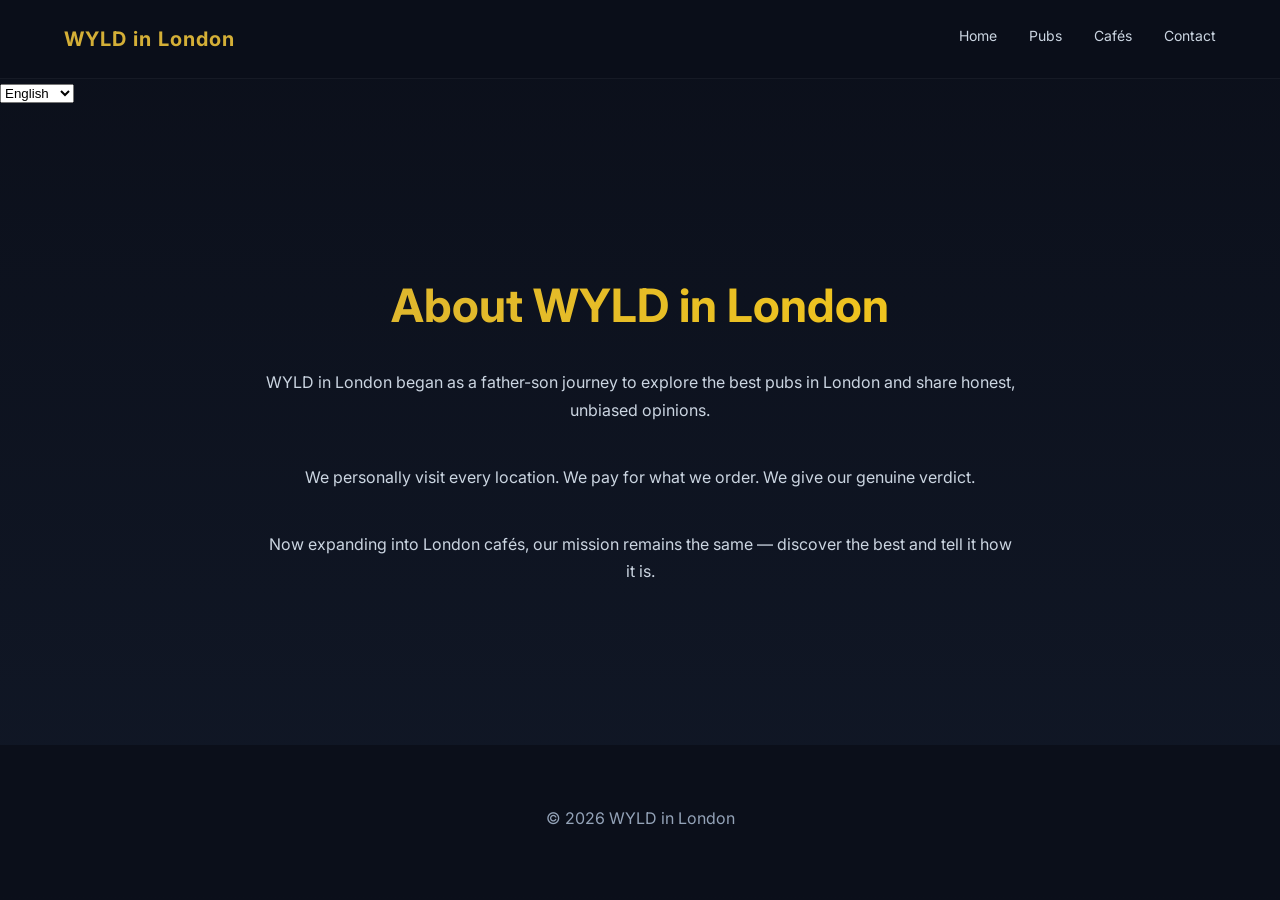
<file: about.html>
<!DOCTYPE html>
<html lang="en">
<head>
<meta charset="UTF-8">
<title>About WYLD in London</title>
<meta name="description" content="Learn about WYLD in London — a father-son YouTube channel reviewing the best pubs and cafés across London.">
<meta name="viewport" content="width=device-width, initial-scale=1.0">
<link href="https://fonts.googleapis.com/css2?family=Inter:wght@300;400;600;700&display=swap" rel="stylesheet">
<link rel="stylesheet" href="style.css">
</head>
<body>

<header>
<div class="container">
<span class="logo">WYLD in London</span>
<nav>
<a href="index.html">Home</a>
<a href="pubs.html">Pubs</a>
<a href="cafes.html">Cafés</a>
<a href="contact.html">Contact</a>
</nav>
<div style="clear:both;"></div>
</div>

</header>
<select id="languageSwitcher">
  <option value="en">English</option>
  <option value="es">Español</option>
  <option value="it">Italiano</option>
  <option value="fr">Français</option>
  <option value="de">Deutsch</option>
  <option value="ar">العربية</option>
  <option value="ur">اردو</option>
</select>
  
<section class="hero">
<div class="container">
<h1>About WYLD in London</h1>
<p>WYLD in London began as a father-son journey to explore the best pubs in London and share honest, unbiased opinions.</p>
<p>We personally visit every location. We pay for what we order. We give our genuine verdict.</p>
<p>Now expanding into London cafés, our mission remains the same — discover the best and tell it how it is.</p>
</div>
</section>

<footer>
<div class="container">
<p>© 2026 WYLD in London</p>
</div>
</footer>

</body>
</html>
</file>
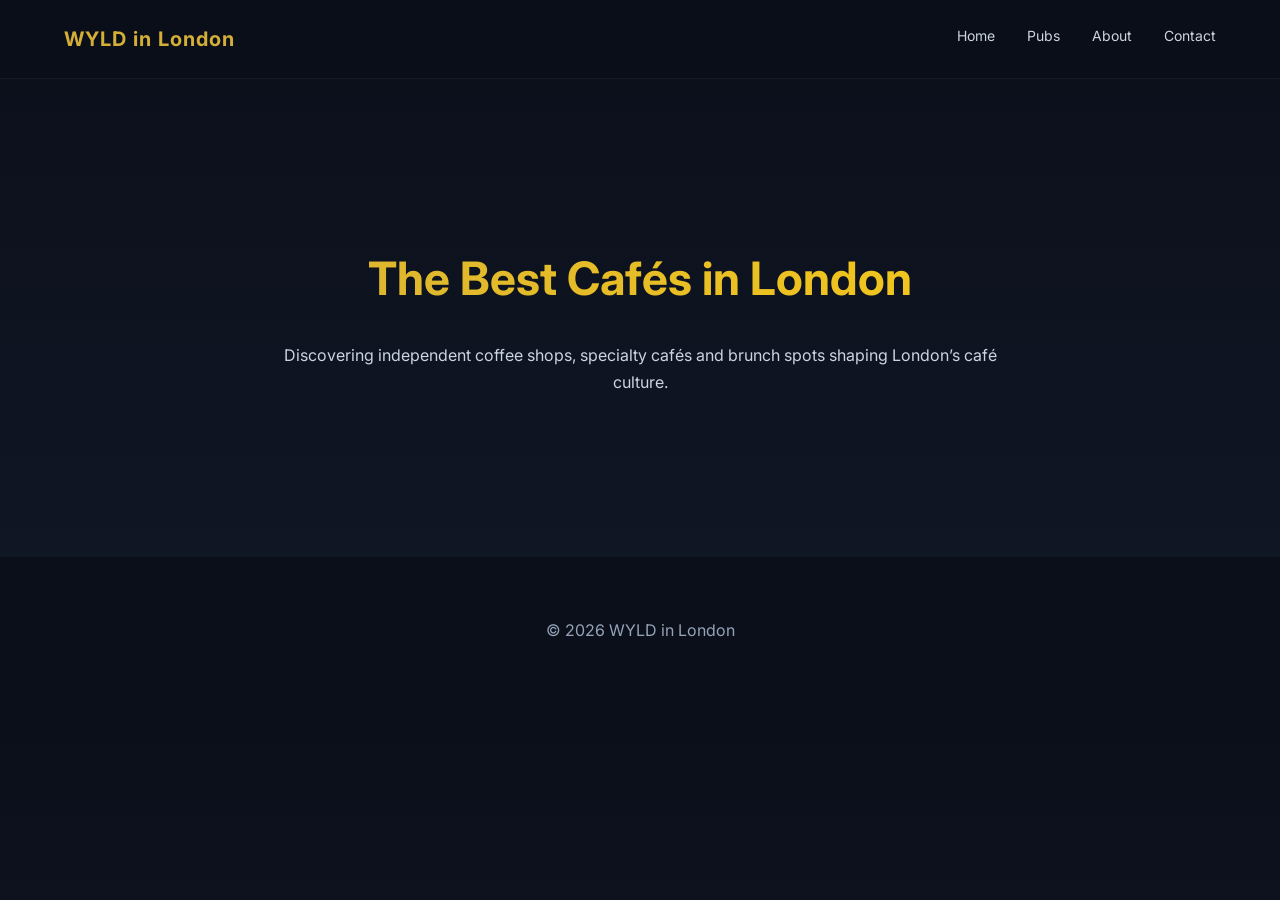
<file: cafes.html>
<!DOCTYPE html>
<html lang="en">
<head>
<meta charset="UTF-8">
<title>Best Cafés in London | WYLD in London</title>
<meta name="description" content="Exploring the best cafés in London — independent coffee shops, brunch cafés and hidden gems across the city.">
<meta name="viewport" content="width=device-width, initial-scale=1.0">
<link href="https://fonts.googleapis.com/css2?family=Inter:wght@300;400;600;700&display=swap" rel="stylesheet">
<link rel="stylesheet" href="style.css">
</head>
<body>

<header>
<div class="container">
<span class="logo">WYLD in London</span>
<nav>
<a href="index.html">Home</a>
<a href="pubs.html">Pubs</a>
<a href="about.html">About</a>
<a href="contact.html">Contact</a>
</nav>
<div style="clear:both;"></div>
</div>
</header>

<section class="hero">
<div class="container">
<h1>The Best Cafés in London</h1>
<p>Discovering independent coffee shops, specialty cafés and brunch spots shaping London’s café culture.</p>
</div>
</section>

<footer>
<div class="container">
<p>© 2026 WYLD in London</p>
</div>
</footer>

</body>
</html>
</file>
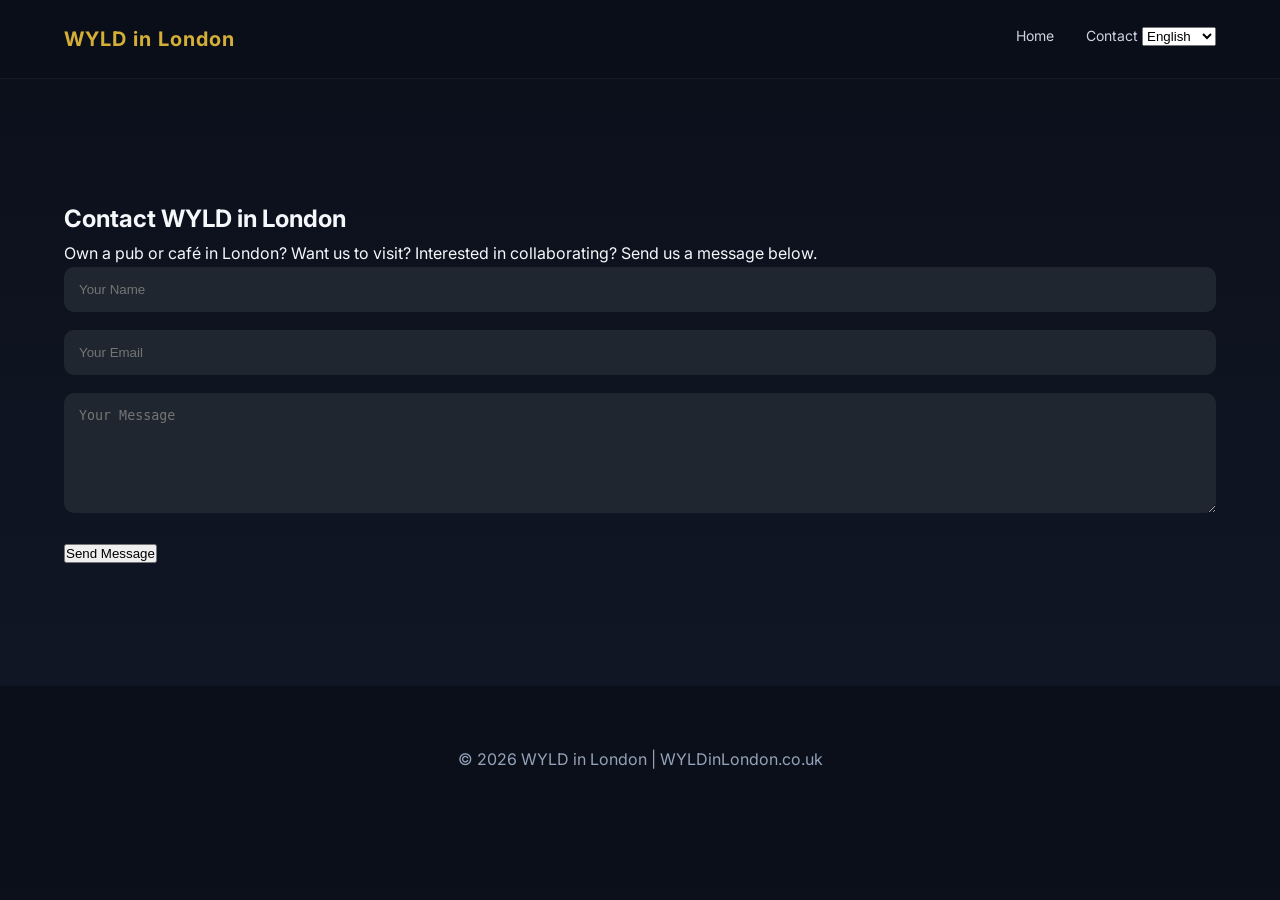
<file: contact.html>
<!DOCTYPE html>
<html lang="en">
<head>
<meta charset="UTF-8">
<title>Contact WYLD in London</title>
<meta name="viewport" content="width=device-width, initial-scale=1.0">
<link href="https://fonts.googleapis.com/css2?family=Inter:wght@300;400;600;700&display=swap" rel="stylesheet">
<link rel="stylesheet" href="style.css">
</head>

<body>

<header>
<div class="container">
<span class="logo">WYLD in London</span>

<nav>
<a href="index.html">Home</a>
<a href="contact.html">Contact</a>

<select id="languageSwitcher">
  <option value="en">English</option>
  <option value="it">Italiano</option>
  <option value="es">Español</option>
  <option value="fr">Français</option>
  <option value="de">Deutsch</option>
  <option value="zh">中文</option>
  <option value="ja">日本語</option>
</select>

</nav>
<div style="clear:both;"></div>
</div>
</header>

<section class="section visible">
<div class="container">

<h1 data-contact-title></h1>
<p data-contact-desc></p>

<form action="https://formsubmit.co/wyldinlondon.yt@post.com" method="POST">
<input type="hidden" name="_captcha" value="false">

<input type="text" name="name" placeholder="Your Name" required>
<input type="email" name="email" placeholder="Your Email" required>
<textarea name="message" rows="6" placeholder="Your Message" required></textarea>

<button type="submit" data-send-btn>Send Message</button>

</form>

</div>
</section>

<footer>
<div class="container">
© 2026 WYLD in London | WYLDinLondon.co.uk
</div>
</footer>

<script src="translations.js"></script>

</body>
</html>
</file>
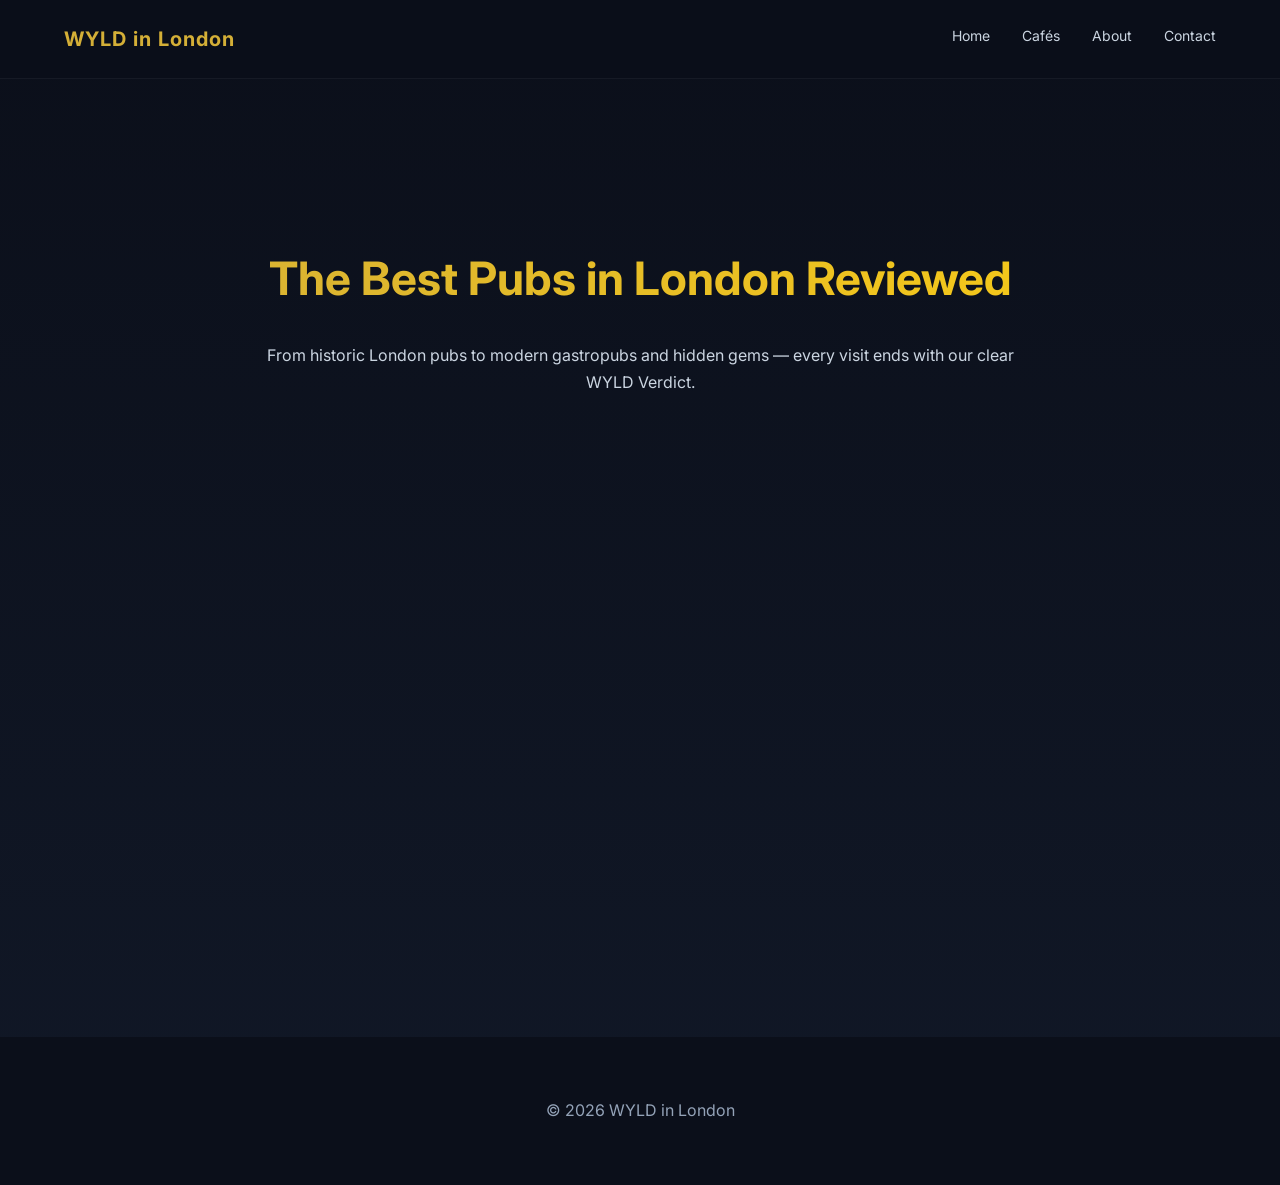
<file: pubs.html>
<!DOCTYPE html>
<html lang="en">
<head>
<meta charset="UTF-8">
<title>Best Pubs in London Reviewed | WYLD in London</title>
<meta name="description" content="We review the best pubs in London — historic pubs, gastropubs and hidden gems — using our honest WYLD Verdict system.">
<meta name="viewport" content="width=device-width, initial-scale=1.0">
<link href="https://fonts.googleapis.com/css2?family=Inter:wght@300;400;600;700&display=swap" rel="stylesheet">
<link rel="stylesheet" href="style.css">
</head>
<body>

<header>
<div class="container">
<span class="logo">WYLD in London</span>
<nav>
<a href="index.html">Home</a>
<a href="cafes.html">Cafés</a>
<a href="about.html">About</a>
<a href="contact.html">Contact</a>
</nav>
<div style="clear:both;"></div>
</div>
</header>

<section class="hero">
<div class="container">
<h1>The Best Pubs in London Reviewed</h1>
<p>From historic London pubs to modern gastropubs and hidden gems — every visit ends with our clear WYLD Verdict.</p>
</div>
</section>

<section class="section">
<div class="container">
<div class="verdict">
<h2>WYLD Verdict System</h2>
<p>We score every pub based on:</p>
<p>• Atmosphere<br>• Quality<br>• Value<br>• Overall Experience</p>
<p><strong>Final Rating:</strong> WYLD Approved</p>
</div>
</div>
</section>

<footer>
<div class="container">
<p>© 2026 WYLD in London</p>
</div>
</footer>

</body>
</html>
</file>
<file: style.css>
*{margin:0;padding:0;box-sizing:border-box;}

body{
  font-family:'Inter',sans-serif;
  background:linear-gradient(180deg,#0b0f1a,#111827);
  color:#f5f7fa;
  line-height:1.7;
  overflow-x:hidden;
}

.container{
  width:90%;
  max-width:1200px;
  margin:auto;
}

header{
  padding:22px 0;
  border-bottom:1px solid rgba(255,255,255,0.05);
  background:rgba(11,15,26,0.95);
  position:sticky;
  top:0;
  z-index:1000;
  backdrop-filter:blur(10px);
}

.logo{
  font-weight:700;
  font-size:20px;
  color:#d4af37;
  letter-spacing:1px;
}

nav{float:right;}

nav a{
  text-decoration:none;
  color:#cbd5e1;
  margin-left:28px;
  font-size:14px;
  transition:0.3s;
}

nav a:hover{
  color:#d4af37;
}

.hero{
  padding:160px 0 120px;
  text-align:center;
  animation:fadeUp 1.2s ease forwards;
}

.hero h1{
  font-size:46px;
  margin-bottom:25px;
  background:linear-gradient(90deg,#d4af37,#facc15);
  -webkit-background-clip:text;
  -webkit-text-fill-color:transparent;
}

.hero p{
  max-width:750px;
  margin:0 auto 40px;
  color:#cbd5e1;
}

.btn{
  padding:15px 34px;
  border-radius:12px;
  font-size:14px;
  text-decoration:none;
  display:inline-block;
  margin:8px;
  font-weight:600;
  transition:0.3s ease;
}

.primary{
  background:#d4af37;
  color:#000;
}

.primary:hover{
  background:#facc15;
  transform:translateY(-3px);
  box-shadow:0 10px 25px rgba(212,175,55,0.4);
}

.section{
  padding:120px 0;
  opacity:0;
  transform:translateY(40px);
  transition:1s ease;
}

.section.visible{
  opacity:1;
  transform:translateY(0);
}

.section h2{
  font-size:34px;
  margin-bottom:20px;
  color:#d4af37;
}

.grid{
  display:grid;
  grid-template-columns:repeat(auto-fit,minmax(280px,1fr));
  gap:30px;
}

.card{
  background:#1e293b;
  border-radius:16px;
  overflow:hidden;
  transition:0.4s ease;
}

.card img{
  width:100%;
  height:220px;
  object-fit:cover;
}

.card-content{
  padding:25px;
}

.card:hover{
  transform:translateY(-10px);
  box-shadow:0 15px 35px rgba(0,0,0,0.5);
}

form input, form textarea{
  width:100%;
  padding:15px;
  margin-bottom:18px;
  border:none;
  border-radius:10px;
  background:#1f2630;
  color:#fff;
}

form input:focus, form textarea:focus{
  outline:1px solid #d4af37;
}

.success-message{
  display:none;
  background:#16a34a;
  padding:15px;
  border-radius:10px;
  margin-top:15px;
  text-align:center;
  font-weight:600;
}

footer{
  padding:60px 0;
  text-align:center;
  background:#0b0f1a;
  color:#94a3b8;
}

@keyframes fadeUp{
  from{opacity:0;transform:translateY(40px);}
  to{opacity:1;transform:translateY(0);}
}

@media(max-width:768px){
  nav{float:none;text-align:center;margin-top:15px;}
  .hero h1{font-size:32px;}
}
</file>
